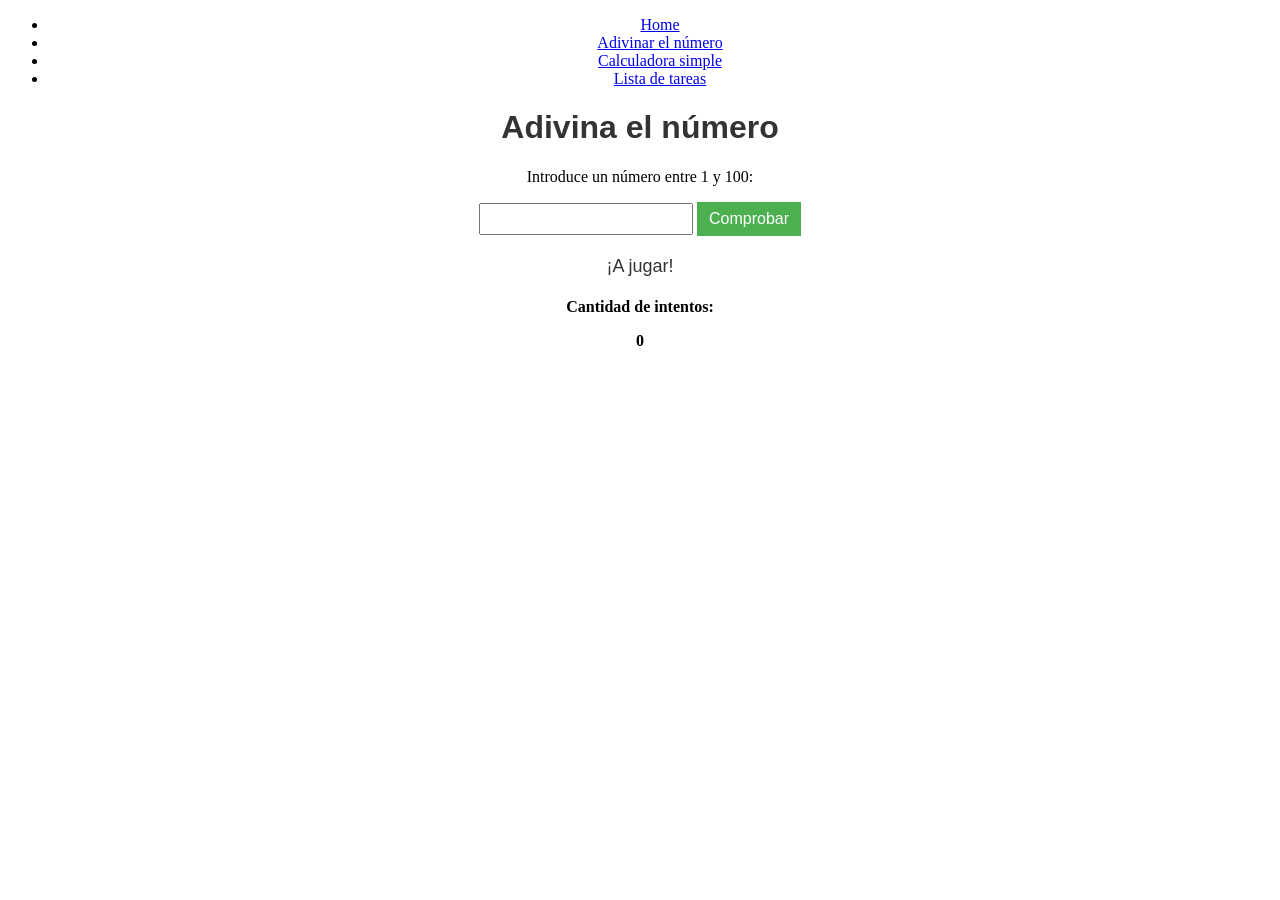
<file: pages/adivinanzas.html>
<!DOCTYPE html>
<html lang="en">

<head>
    <meta charset="UTF-8">
    <meta name="viewport" content="width=device-width, initial-scale=1.0">
    <link rel="stylesheet" href="../styles/adivinanzas.css">
    <title>Adivinanzas</title>
</head>

<body>
    <header>
        <nav>
            <ul>
                <li><a href="../index.html">Home</a></li>
                <li><a href="#">Adivinar el número</a></li>
                <li><a href="./calculadora.html">Calculadora simple</a></li>
                <li><a href="./tareas.html">Lista de tareas</a></li>
            </ul>
        </nav>
    </header>
    <main>
        <h1>Adivina el número</h1>
        <p>Introduce un número entre 1 y 100:</p>
        <input type="number" id="numeroEntrada">
        <button onclick="chequearResultado()">Comprobar</button>
        <p id="mensaje">¡A jugar!</p>
        <h4>Cantidad de intentos:
            <p id="intento">0</p>
        </h4>
    </main>
    <footer>

    </footer>


    <script src="../js/adivinanzas.js"></script>
</body>

</html>
</file>
<file: styles/adivinanzas.css>
body {
    text-align: center;
}

h1 {
    color: #333;
    font-family: Arial, sans-serif;
}

input {
    padding: 5px;
    font-size: 16px;
}

button {
    padding: 8px 12px;
    background-color: #4CAF50;
    color: white;
    border: none;
    font-size: 16px;
    cursor: pointer;
}

#mensaje {
    color: #333;
    font-family: Arial, sans-serif;
    font-size: 18px;
    margin-top: 20px;
}
</file>
